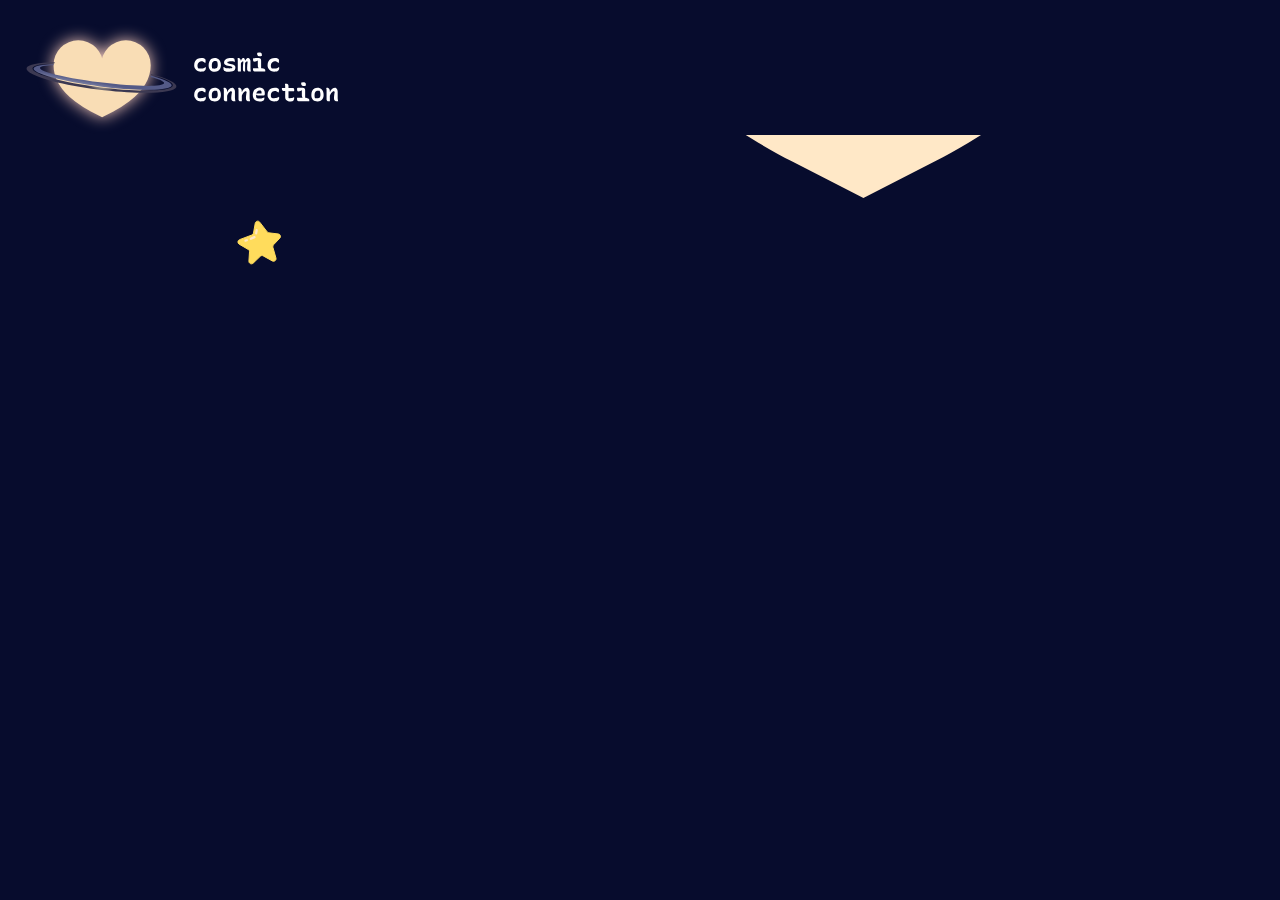
<file: index.html>
<!DOCTYPE html>
<html lang="en">
  <head>
    <meta charset="UTF-8" />

    <link rel="icon" href="single-star.png" sizes="16x16" type="image/svg+xml">
    <link rel="stylesheet" href="/src/front/styles/style.css" />
    <meta name="viewport" content="width=device-width, initial-scale=1.0" />
    <title>Cosmic Connections</title>
  </head>
  <body>
    <div class="bar">
      <a id="corner-logo">
        <img
          id="star-logo"
          src="logo-fixed.svg"
        />
        <p id="star-logo-text"></p>
      </a>
      <dialog class="popup" id="popup">
        <p class="popup-text">
          Find your lover in the stars
        </p>
      </dialog>
    </div>
      <div id="bar-buttons">
        <button id="abt-button">About</button>
      </div>
    </div>
    <div id="root"></div>
        <a id="stars-moon-thing">
  <img
      id="stars-moon"
      src="src/front/stars-moon.svg"
  />
  <img id="get-started-background" src="get-started-bg.svg" />
          <img
              id="moon-heart"
              src="src/moon-heart.svg"
          />

</a>
    <script type="module" src="/src/front/components/main.tsx"></script>

    <script>
      document
        .getElementById("abt-button")
        .addEventListener("click", function () {
          var popup = document.getElementById("popup");
          popup.open = !popup.open;
        });
    </script>
  </body>
</html>
</file>
<file: src/front/styles/style.css>
@font-face {
  font-family: 'Recursive Mono Casual Bold';
  src: url('/src/front/styles/fonts/RecursiveMonoCslSt-Bold.ttf') format('truetype');
  font-weight: bold;
  font-style: normal;
}
@font-face {
  font-family: 'DM Sans Bold';
  src: url('/src/front/styles/fonts/DMSans_24pt-Bold.ttf') format('truetype');
  font-weight: bold;
  font-style: normal;
}
@font-face {
  font-family: 'DM Sans';
  src: url('/src/front/styles/fonts/DMSans_18pt-SemiBold.ttf') format('truetype');
  font-weight: bold;
  font-style: normal;
}

body {
  margin: 0;
  padding: 0;
  background-color: #070C2D;
  display: grid;
  font-family:Recursive Mono Casual Bold ;
}

body {
  margin: 0;
  padding: 0;
  background-color: #070C2D;
  display: grid;
  font-family: Recursive Mono Casual Bold ;
}


a {
  text-decoration: none;
}

.bar {
  width: 100%;
  height: 15%;
  background-color: #070C2D;
  display: flex;
  align-items: center;
  font-size: 12vh;
  padding: 0;
  justify-content: space-between;
  position: fixed;
  background-color: #070C2D;
  z-index: 999;
}
#star-logo {
  width: 40vh;
  margin: 0%;
}
#star-logo-text {
  color: white;
  margin-left: -36px;
  margin-top: 10px;
  font-size: xx-large;
}
#corner-logo {
  display: flex;
  align-items: center;
  margin-top: 10px;
}
#middle-logo {
  display: flex;
  align-items: center;
  margin-top: 100px;
}

#bar-buttons {
  margin-right: 20px;
}

#abt-button {
  margin: 30px;
  color: #FFE8C7;
  background-color: #070C2D;
  font-family: Recursive Mono Casual Bold ;
  border-radius: 10px;
  width: 100px;
  height: 40px;
  border: 0;
  border: 2px;
  border-style: solid;
  border-color: #FFE8C7;
  margin-bottom: 50px;
}

#open-screen {
  margin-top: -10vh;
  margin-left: 200px;
  width: 1100px;
  color: white;
  text-align: center
}

#find-out-button {
  margin: 30px;
  color: #070C2D;
  background-color: #070C2D;
  border-color:transparent;
  
  margin-left: 35vh;
  margin-top: -2vh;
  z-index: 200;
  pointer-events: inherit;
  position:relative;
}

#love-question {
  color: #FFE8C7;
  margin-left: 180px;
  font-size: xxx-large;
}

#root {
  margin-top: 110px;
  width: 100%;
}

#app {
  display: flex;
  width: 100%;
  align-items: start;
  background-color: #070C2D;
  height: 300vh;
}

#app2 {
  display: flex;
  width: 10%;
  align-items: start;
  background-color: #070C2D;
  height: 89.4vh;
}

#input-output {
  display: flex;
  flex-direction: column;
  align-items: center;
  justify-content: center;
  background-color: #070C2D;
  height: 89.4vh;
  width: 100%;
  margin-left: 20vh;
}

#stars-moon-thing {
  margin-top: -370vh;
  width: 30vh;
  height: 30vh;
}

#birthday-input {
  display: flex;
  flex-direction: row;
  height: 120px;
  align-items: center;
  border: 2.5px;
  border-style: solid;
  border-color: #FFFFFF;
  border-radius: 10px;
  width: 110vh;
  justify-content: center;
  color:#FFE8C7;
  margin-bottom: 200px;
  margin-left: -160vh;
  margin-top: 220vh;
}

#first-birthday-input {
  margin: 10px 50px;
  margin-left: -70vh;
  position: absolute;
  font-family: "DM Sans";
}

#second-birthday-input {
  margin: 10px 50px;
  margin-right: 20vh;
  position: absolute;
  font-family: "DM Sans";
}

#submit-button {
  margin: 30px;
  color: #FFE8C7;
  background-color: #6E7587;
  font-family: "DM Sans Bold" ;
  font-size: 24px;
  border-radius: 75px;
  width: 200px;
  height: 50px;
  border: 2px;
  margin-left: 80vh;
  position: absolute;
  border-color: #6E7587;
  z-index: 200;
  pointer-events: inherit;
  position:relative;
}

#submit-button:hover {
  background-color: #97A0B7;
  color: white;
  cursor: pointer;
}

#results {
  height: 60%;
  overflow: scroll;
  width: 1000px;
  display: flex;
  flex-direction: column;
  align-items: center;
}

#bottom-bar {
  height: 100px;
  width: 100%;
  position: relative;
  bottom: 0;
  background-color: #070C2D;
  justify-content: center;
  color: #070C2D;
  font-size: larger;
}

#sign-responses {
  color: white;
  margin-top: 120vh;
  margin-left: -82vh;
  width: 100%;
}

#small-sign-header {
  color: #FFFFFF;
  width:300px;
  font-size: 20px;
  margin-top: -44vh;
  position: absolute;
  margin-left: -3vh;
  font-family: "Recursive Mono Casual Bold";
}

#sign-header {
  color: #FFE8C7;
  width:700px;
  font-size: 40px;
  margin-top: -39vh;
  margin-left: -4vh;
  position: absolute;
  font-family: "DM Sans Bold";
}

#find-your-sign{
  position: absolute;
  color: #FFE8C7;
  margin-left: -123vh;
  width: 450px;
  font-size: 40px;
  text-align: right;
  font-family: "DM Sans Bold";
  margin-top: -30vh;
}

#get-started{
  position: absolute;
  color: #FFFFFF;
  margin-left: -111vh;
  width: 100vh;
  font-size: 20px;
  margin-top: -33vh;
  font-family: "Recursive Mono Casual Bold";
}

#sign1 {
  position: absolute;
  margin-top: -25vh;
  margin-left: 8vh;
}

#sign1-text {
  position: absolute;
  font-size: 4vh;
  text-align: center;
}

#sign1-box {
    margin-top: -5vh;
    margin-left: 15vh
}

#sign2 {
  position: absolute;
  margin-top: -25vh;
  margin-left: 58vh;
}

#sign2-text {
  position: absolute;
  margin-top: -1vh;
  margin-left: 7vh;
  text-align: center;
  font-size: 4vh;
}

#result-message{
  position: absolute;
  color: #FFE8C7;
  margin-left: -147vh;
  width:170vh;
  font-size: 5vh;
  margin-top: 313vh;
  font-family: "Recursive Mono Casual Bold";
}

#numb-end{
  position:absolute;
  color: #070C2D;
  font-size: 9vh;
  margin-top:  336vh;
  margin-left: -104vh;
  width:10vh;
  text-align: right;
  font-family: "DM Sans";
}

#comp{
  position:absolute;
  color: #070C2D;
  font-size: 6vh;
  margin-top:  351vh;
  margin-left: -111vh;
  width:10vh;
  text-align: right;
  font-family: "DM Sans";
}

#reveal-button {
  margin: 30px;
  color: #FFE8C7;
  background-color: #6E7587;
  font-family: "DM Sans" ;
  font-size: 18px;
  border-radius: 75px;
  width: 36vh;
  height: 40px;
  border: 2px;
  border-color: #6E7587;
  z-index: 200;
  pointer-events: inherit;
  position:relative;
  margin-left: 33vh;
  margin-top: 23vh;
}

#reveal-button:hover {
  background-color: #97A0B7;
  color: white;
  cursor: pointer;}

#moon-heart{
  margin-top:  85vh;
  margin-left: 10vh;
  width: 170vh;
  height: 150vh;
}

#email-button {
  margin: 30px;
  color: #FFE8C7;
  background-color: #6E7587;
  font-family: "DM Sans Bold" ;
  font-size: 32px;
  border-radius: 75px;
  width: 300px;
  height: 66px;
  border: 2px;
  margin-top: 385vh;
  margin-left: -117vh;
  border-color: #6E7587;
  z-index: 300;
  pointer-events: inherit;
  position:relative;
}

#email-button:hover {
  background-color:#97A0B7;
  cursor: pointer;
}

#email-output {
  display: flex;
  flex-direction: column;
  align-items: center;
  justify-content: center;
  background-color: #070C2D;
  height: 70.4vh;
  width: 100%;
  margin-left: 202vh;
  margin-top: -70vh;
  font-size: 3vh;
}

#email-input {
  display: flex;
  flex-direction: row;
  height: 120px;
  align-items: center;
  border: 2.5px;
  border-style: solid;
  border-color: #FFE8C7;
  border-radius: 10px;
  width: 90vh;
  justify-content: center;
  margin-left: -110vh;
  margin-top: 220vh;
}

#email-submit-button {
  margin: 30px;
  color: #FFE8C7;
  background-color: #6E7587;
  font-family: "DM Sans Bold" ;
  font-size: 24px;
  border-radius: 75px;
  width: 200px;
  height: 50px;
  border: 2px;
  margin-left: 80vh;
  position: absolute;
  border-color: #6E7587;
  z-index: 200;
  pointer-events: inherit;
  position:relative;
}

#email-submit-button:hover {
  background-color: #97A0B7;
  color: white;
  cursor: pointer;
}

#notice {
  font-family: "DM Sans Bold";
  margin-left: 35vh;
  width: 60vh;
  font-size: 20px;
  font-family: DM Sans
}

#lunar-lover{
  position: absolute;
  color: #FFE8C7;
  margin-left: -160vh;
  width: 100vh;
  font-size: 40px;
  margin-top: -420px;
  font-family: "Recursive Mono Casual Bold";
}

#email-instructions{
  position: absolute;
  color: #FFFFFF;
  margin-left: -75vh;
  width: 450px;
  font-size: 24px;
  text-align: right;
  font-family: "DM Sans Bold";
  margin-top: -40vh;

}

#love-letter-button {
  position: absolute;
  margin-top: 16vh;
  margin-left: 15vh;
}

#love-letter-instructions {
  color: white;
  width: 35vh;
  font-size: 20px;
  margin-top: 24vh;
  margin-left: -13vh;
  font-family: "DM Sans";
}

#email-background {
  position:absolute;
  margin-left: -160vh;
  margin-top: -65vh;
  z-index: 1;
}

#email-box {
    z-index: 200;
  pointer-events: inherit;
  position:relative;
}

#name-input {
  z-index: 200;
  pointer-events: inherit;
  position:relative;
}

#get-started-background {
  margin-top: -20vh;
}

#email-sent {
  margin-top: 28vh;
  font-family: "Recursive Mono Casual Bold";
  color: #FFE8C7;
}
</file>
